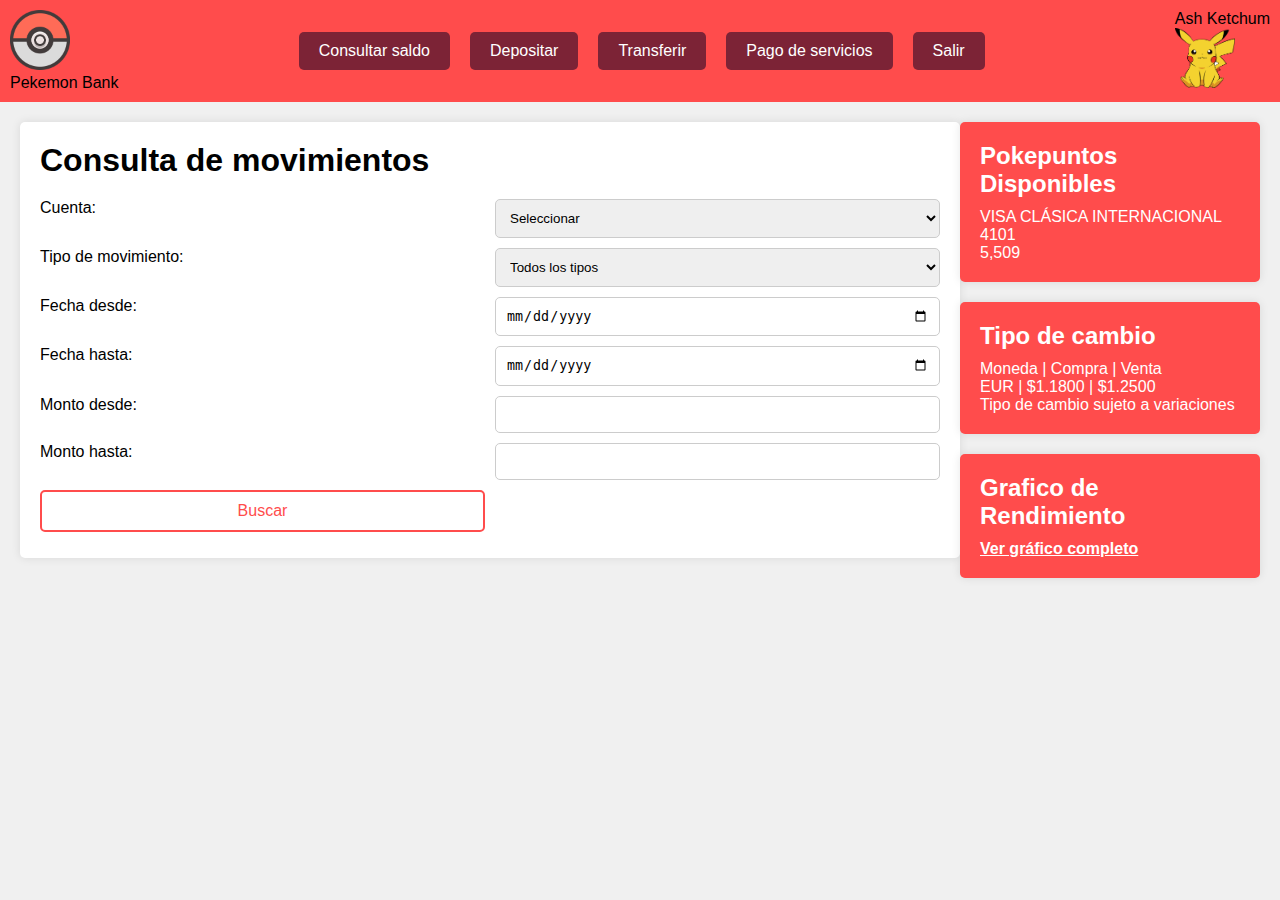
<file: Movimientos.html>
<!DOCTYPE html>
<html lang="es">
<head>
    <meta charset="UTF-8">
    <meta name="viewport" content="width=device-width, initial-scale=1.0">
    <title>Consulta de Movimientos</title>
    <link rel="stylesheet" href="styles/Movimientos.css">
</head>
<body>
    <header>
        <div class="logo">
            <img src="img/pokebola.webp" alt="Logo" />
            <p>Pekemon Bank</p>
        </div>
        <nav>
            <a href="Movimientos.html">Consultar saldo</a>
            <a href="PokemonBank_Cajero.html">Depositar</a>
            <a href="PokemonBank_Cajero.html">Transferir</a>
            <a href="PokemonBank_Cajero.html">Pago de servicios</a>
            <a href="PokemonBank_Cajero.html">Salir</a>
        </nav>
        <div class="mascot">
            <p>Ash Ketchum</p>
            <img src="img/pikachu.png" alt="Pikachu" />
        </div>
    </header>

    <main>
        <section class="consulta">
            <h1>Consulta de movimientos</h1>
            <form>
                <label for="cuenta">Cuenta:</label>
                <select id="cuenta">
                    <option>Seleccionar</option>
                    <option>Tarjeta de Ahorro</option>
                    <option>Tarjeta de Credito Mastercard</option>
                    <option>Tarjeta de Credoto VISA</option>
                </select>

                <label for="movimiento">Tipo de movimiento:</label>
                <select id="movimiento">
                    <option>Todos los tipos</option>
                    <option>Transferencia</option>
                    <option>Compras</option>
                    <option>Todos</option>
                </select>

                <label for="fecha-desde">Fecha desde:</label>
                <input type="date" id="fecha-desde">

                <label for="fecha-hasta">Fecha hasta:</label>
                <input type="date" id="fecha-hasta">

                <label for="monto-desde">Monto desde:</label>
                <input type="text" id="monto-desde">

                <label for="monto-hasta">Monto hasta:</label>
                <input type="text" id="monto-hasta">

                
                <a href="Buscar.html" class="btn-outline">Buscar</a>

            </form>
        </section>

        <aside>
            <div class="davipuntos">
                <h2>Pokepuntos Disponibles</h2>
                <p>VISA CLÁSICA INTERNACIONAL</p>
                <p>4101</p>
                <p>5,509</p>
            </div>

            <div class="tipo-cambio">
                <h2>Tipo de cambio</h2>
                <p>Moneda | Compra | Venta</p>
                <p>EUR | $1.1800 | $1.2500</p>
                <p>Tipo de cambio sujeto a variaciones</p>
            </div>
        
            <div class="tipo-cambio">
                <h2>Grafico de Rendimiento</h2>
                <a href="grafica.html">Ver gráfico completo</a>
                
            </div> 
        
        </aside>
    </main>
</body>
</html>
</file>
<file: styles/Movimientos.css>
* {
    box-sizing: border-box;
    margin: 0;
    padding: 0;
}

body {
    font-family: Arial, sans-serif;
    background-color: #f0f0f0;
}
header {
    background-color: #ff4c4c;
    display: flex;
    justify-content: space-between;
    align-items: center;
    padding: 10px;
}

header .logo img {
    height: 60px;
}

header nav {
    display: flex;
    gap: 10px;
}

header nav a {
    display: inline-block;
    padding: 10px 20px;
    margin-right: 10px;
    background-color: #7c2336; 
    color: white;
    text-decoration: none;
    border-radius: 5px;
    font-size: 16px;
    transition: background-color 0.3s;
}

header .mascot img {
    height: 60px;
}

main {
    display: flex;
    justify-content: space-between;
    padding: 20px;
    flex-wrap: wrap;
}

.consulta {
    flex: 3;
    background-color: white;
    padding: 20px;
    border-radius: 5px;
    box-shadow: 0 0 10px rgba(0, 0, 0, 0.1);
    margin-bottom: 20px;
}

.consulta h1 {
    margin-bottom: 20px;
}

.consulta form {
    display: grid;
    grid-template-columns: 1fr 1fr;
    gap: 10px;
}

.consulta form label {
    grid-column: span 1;
}

.consulta form input,
.consulta form select {
    padding: 10px;
    border: 1px solid #ccc;
    border-radius: 5px;
    width: 100%;
}
.btn-outline {
    text-decoration: dashed;
    text-align: center;
    display: inline-block;
    padding: 10px 20px;
    color: #ff4c4c; /* Color del texto */
    background-color: transparent;
    border: 2px solid #ff4c4c;
    border-radius: 5px;
    text-decoration: none;
    font-size: 16px;
    transition: all 0.3s ease;
}

.btn-outline:hover {
    background-color: #e72b63; /* Fondo azul al hacer hover */
    color: white; /* Texto blanco al hacer hover */
}

aside {
    flex: 1;
    display: flex;
    flex-direction: column;
    gap: 20px;
}

aside .davipuntos, 
aside .tipo-cambio {
    background-color: #ff4c4c;
    color: white;
    padding: 20px;
    border-radius: 5px;
    box-shadow: 0 0 10px rgba(0, 0, 0, 0.1);
}

/* Fabricio Agregue un acceso adicional para ver los graficos mas un enlace */

.tipo-cambio a {
    color: #ffffff; 
    text-decoration: underline; 
    font-weight: bold; 
}

/* Fabricio te agregue Efecto hover para el enlace */

.tipo-cambio a:hover {
    color: #ffe600; /* se va a cambiar color al pasar el mouse */
    transition: color 0.3s ease; 
}

aside h2 {
    margin-bottom: 10px;
}

/* Estilos Responsivos */

/* Para pantallas pequeñas (móviles) */
@media (max-width: 768px) {
    header {
        flex-direction: column;
        align-items: center;
    }

    header nav {
        flex-direction: column;
        gap: 5px;
    }

    header .mascot {
        display: none; /* Ocultar imagen de Pikachu en pantallas pequeñas */
    }

    main {
        flex-direction: column;
        padding: 10px;
    }

    .consulta {
        width: 100%;
    }

    aside {
        width: 100%;
    }

    .consulta form {
        grid-template-columns: 1fr; /* Cambiar a una sola columna en formularios */
    }

    .consulta form button {
        grid-column: span 1; /* El botón ocupará toda la fila */
    }
}

/* Para pantallas medianas (tablets) */
@media (max-width: 1024px) {
    header nav {
        flex-wrap: wrap;
        justify-content: center;
    }

    main {
        flex-direction: column;
    }

    .consulta {
        width: 100%;
    }

    aside {
        width: 100%;
        margin-top: 20px;
    }
}
</file>
